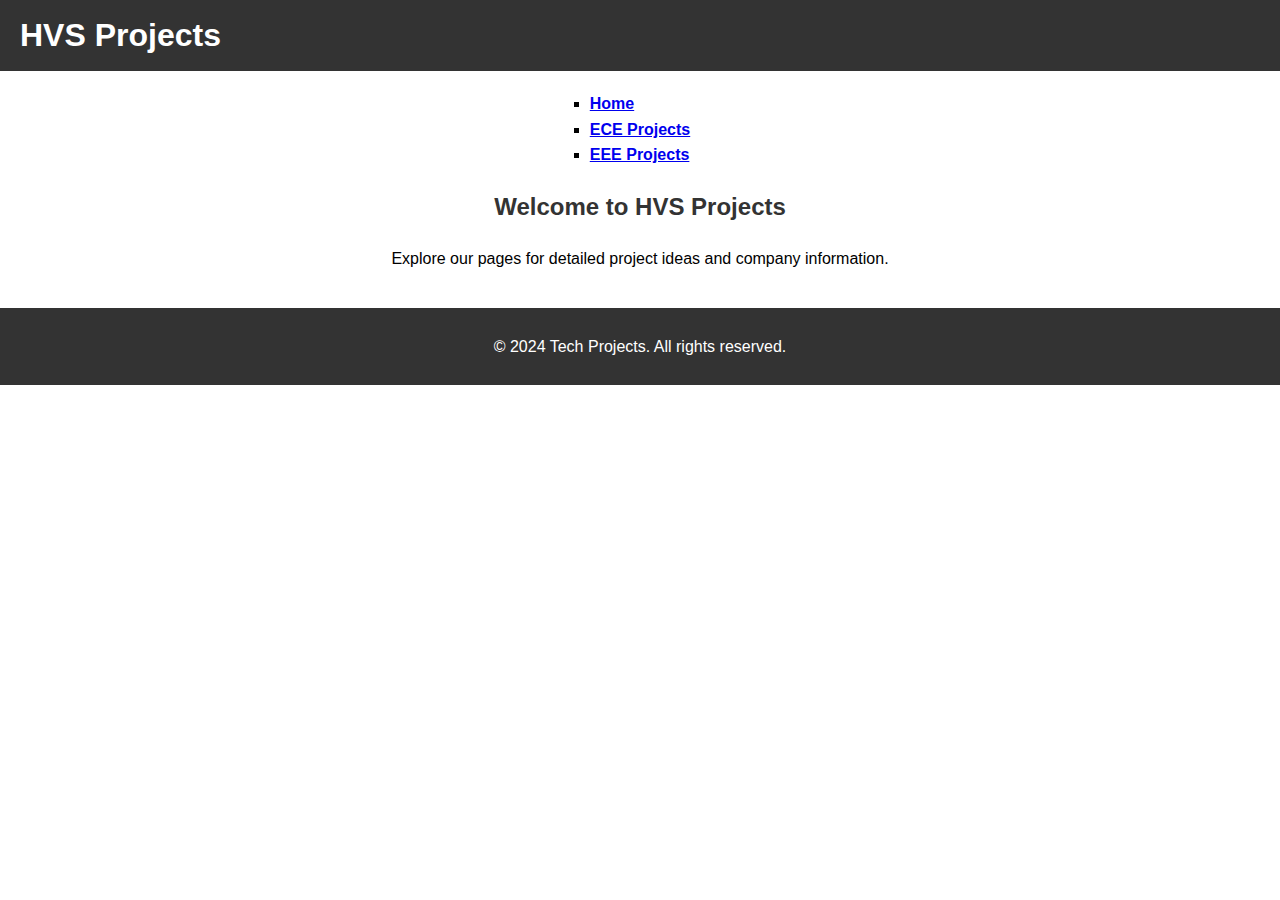
<file: index.html>
<!DOCTYPE html>
<html lang="en">
<head>
    <meta charset="UTF-8">
    <meta name="viewport" content="width=device-width, initial-scale=1.0">
    <title>Projects Page</title>
    <link rel="stylesheet" href="styles.css">
</head>
<body>
    <header>
        <div class="navbar">
            <h1>HVS Projects</h1>
        </div>
    </header>
    <main>
        <nav>
            <ul>
                <li><b><a href="home.html">Home</a></b></li>
                <li><b><a href="ece.html">ECE Projects</a></b></li>
                <li><b><a href="eee.html">EEE Projects</a></b></li>
            </ul>
        </nav>
        <h2>Welcome to HVS Projects</h2>
        <p>Explore our pages for detailed project ideas and company information.</p>
    </main>
    <footer>
        <p>&copy; 2024 Tech Projects. All rights reserved.</p>
    </footer>
</body>
</html>
</file>
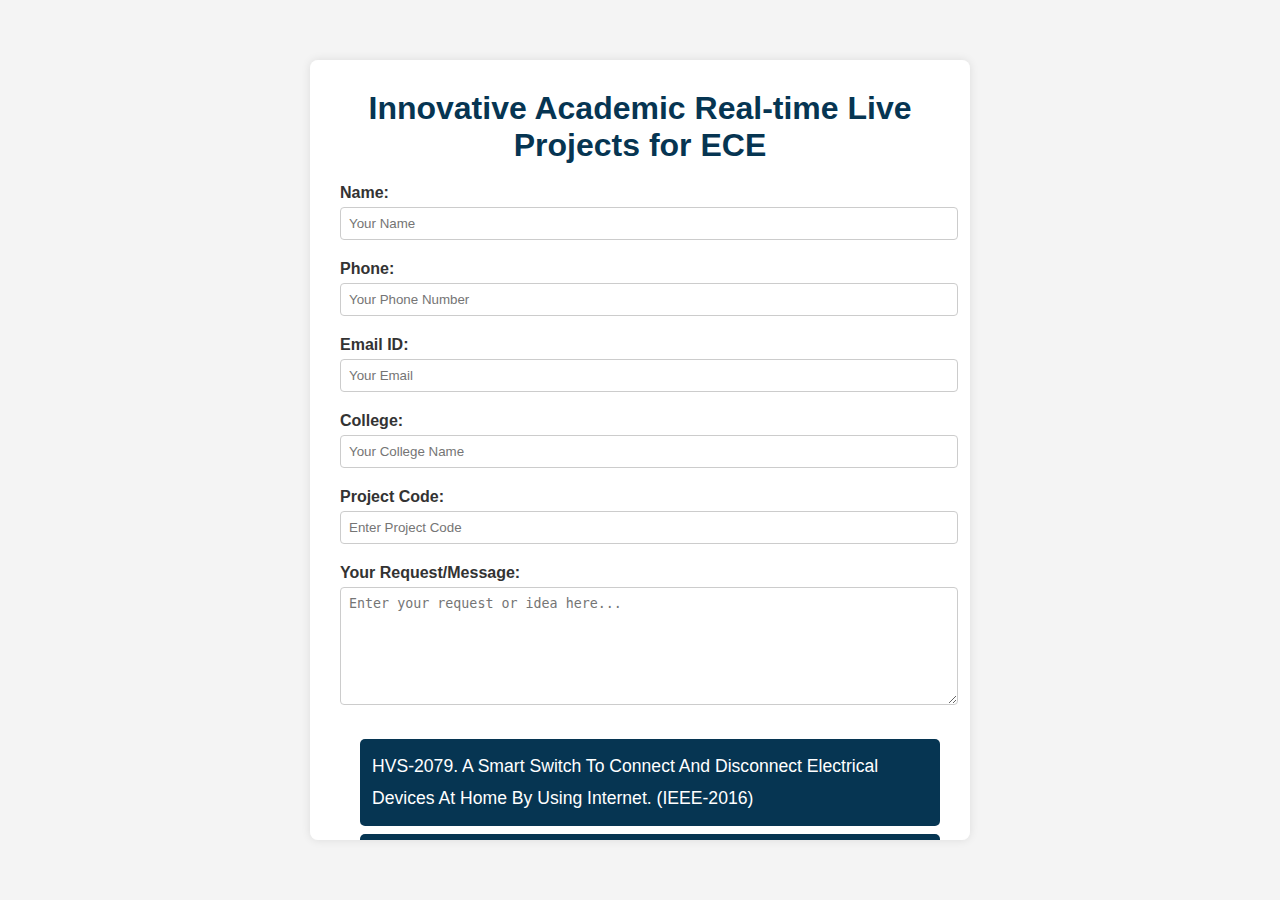
<file: ece.html>
<!DOCTYPE html>
<html lang="en">
<head>
  <meta charset="UTF-8">
  <meta name="viewport" content="width=device-width, initial-scale=1.0">
  <title>ECE Projects</title>
  <style>
    /* Basic resets and body styling */
    body, h1, ul, li, input, textarea {
      margin: 0;
      padding: 0;
    }

    body {
      font-family: Arial, sans-serif;
      background-color: #f4f4f4;
      color: #333;
      height: 100vh;
      display: flex;
      justify-content: center;
      align-items: center;
    }

    /* Project container styling */
    .project-container {
      text-align: center;
      background-color: white;
      padding: 30px;
      border-radius: 8px;
      box-shadow: 0 0 10px rgba(0, 0, 0, 0.1);
      width: 600px;
      max-height: 80vh;
      overflow-y: auto;
    }

    h1 {
      font-size: 2em;
      margin-bottom: 20px;
      color: #063552;
    }

    /* Form styling */
    .form-container {
      margin-bottom: 20px;
      text-align: left;
      font-size: 1em;
    }

    .form-container label {
      font-weight: bold;
      display: block;
      margin: 10px 0 5px;
    }

    .form-container input, .form-container textarea {
      width: 100%;
      padding: 8px;
      margin-bottom: 10px;
      border-radius: 4px;
      border: 1px solid #ccc;
    }

    .form-container textarea {
      height: 100px;
    }

    .projects-list {
      list-style-type: decimal;
      padding-left: 20px;
      text-align: left;
      font-size: 1.1em;
      line-height: 1.8em;
    }

    .project {
      background-color: #063552;
      color: white;
      margin: 8px 0;
      padding: 12px;
      border-radius: 5px;
    }

    .project a {
      color: white;
      text-decoration: none;
    }

    .project a:hover {
      text-decoration: underline;
    }
  </style>
</head>
<body>
  <div class="project-container">
    <h1>Innovative Academic Real-time Live Projects for ECE</h1>
    
    <!-- Form Section -->
    <div class="form-container">
      <label for="name">Name:</label>
      <input type="text" id="name" name="name" placeholder="Your Name">

      <label for="phone">Phone:</label>
      <input type="tel" id="phone" name="phone" placeholder="Your Phone Number">

      <label for="email">Email ID:</label>
      <input type="email" id="email" name="email" placeholder="Your Email">

      <label for="college">College:</label>
      <input type="text" id="college" name="college" placeholder="Your College Name">

      <label for="projectCode">Project Code:</label>
      <input type="text" id="projectCode" name="projectCode" placeholder="Enter Project Code">

      <label for="message">Your Request/Message:</label>
      <textarea id="message" name="message" placeholder="Enter your request or idea here..."></textarea>
    </div>

    <!-- Project List Section -->
    <ul class="projects-list">
      <li class="project">HVS-2079. <a href="#">A Smart Switch To Connect And Disconnect Electrical Devices At Home By Using Internet. (IEEE-2016)</a></li>
      <li class="project">HVS-2057. <a href="#">Smart Electricity Meter Data Intelligence For Future Energy Systems A Survey. (IEEE-2016)</a></li>
      <li class="project">HVS-2175. <a href="#">Embedded Linux based Smart security system using IOT and Raspberry Pi processor</a></li>
      <li class="project">HVS-1982. <a href="#">A Handheld Inertial Pedestrian Navigation System With Accurate Step Modes and Device Poses Recognition. (IEEE-2015)</a></li>
      <li class="project">HVS-1945. <a href="#">Unique Id Based Automatic Car Parking System and Time Based Billing with CC Camera Image Capture Technique Along With SMS Feedback</a></li>
      <li class="project">HVS-2141. <a href="#">ARM 11 Based Location Positioning System</a></li>
      <li class="project">HVS-1839. <a href="#">Railway Track Pedestrian Crossing between Platforms (Movable and flexible railway platform)</a></li>
      <li class="project">HVS-2145. <a href="#">Automatic Fatality Prevention and Emergency Aid System</a></li>
      <li class="project">HVS-2174. <a href="#">Embedded Linux Based Remote Meter Reading Using IOT</a></li>
      <li class="project">HVS-2076. <a href="#">IOT Based Smart Healthcare Kit. (IEEE-2016)</a></li>
      <li class="project">HVS-2043. <a href="#">Autonomous Gas Detection and Mapping with Unmanned Aerial Vehicles. (IEEE-2016)</a></li>
      <li class="project">HVS-2073. <a href="#">Self-Configuration And Smart Binding Control On IOT Applications. (IEEE-2016)</a></li>
      <li class="project">HVS-2123. <a href="#">A Tele-medicine System for Measuring Heart Rate, Blood pressure, And Drug Level Detection</a></li>
      <li class="project">HVS-2066. <a href="#">Point-N-Press: An Intelligent Universal Remote Control System For Home Appliances. (IEEE-2016)</a></li>
      <li class="project">HVS-2080. <a href="#">A Conceptual Framework For IOT-Based Healthcare System Using Cloud Computing. (IEEE-2016)</a></li>
      <li class="project">HVS-2082. <a href="#">Coexistence Of Zigbee-Based WBAN And Wi-Fi For Health Telemonitoring Systems. (IEEE-2016)</a></li>
      <li class="project">HVS-2087. <a href="#">Real-Time Patient Health Monitoring And Alarming Using Wireless Sensor- Network. (IEEE-2016)</a></li>
      <li class="project">HVS-1931. <a href="#">Human Health Monitoring And Voice Based Alerting System At Abnormal Condition Using Wireless FM Radio Signals</a></li>
      <li class="project">HVS-2075. <a href="#">Low-Power Wearable ECG Monitoring System For Multiple-Patient Remote Monitoring. (IEEE-2016)</a></li>
      <li class="project">HVS-2086. <a href="#">The Design Of Building Fire Monitoring System Based On Zigbee-Wifi Networks. (IEEE-2016)</a></li>
      <li class="project">HVS-2081. <a href="#">A Smart Helmet For Air Quality And Hazardous Event Detection For The Mining Industry. (IEEE-2016)</a></li>
      <li class="project">HVS-2077. <a href="#">Effective Ways To Use Internet Of Things In The Field Of Medical And Smart Health Care. (IEEE-2016)</a></li>
      <li class="project">HVS-2048. <a href="#">Enhanced Fingerprinting And Trajectory Prediction For IOT Localization In Smart Buildings. (IEEE-2016)</a></li>
      <h4><b>Contact Info</b></h4>
      <li class="project"> Email:<a href="#"> hvsinbox@gmail.com</li>
        <li class="project">Ph : <a href="#"> +91 9603140482 </li>
    </ul>
  </div>
</body>
</html>
</file>
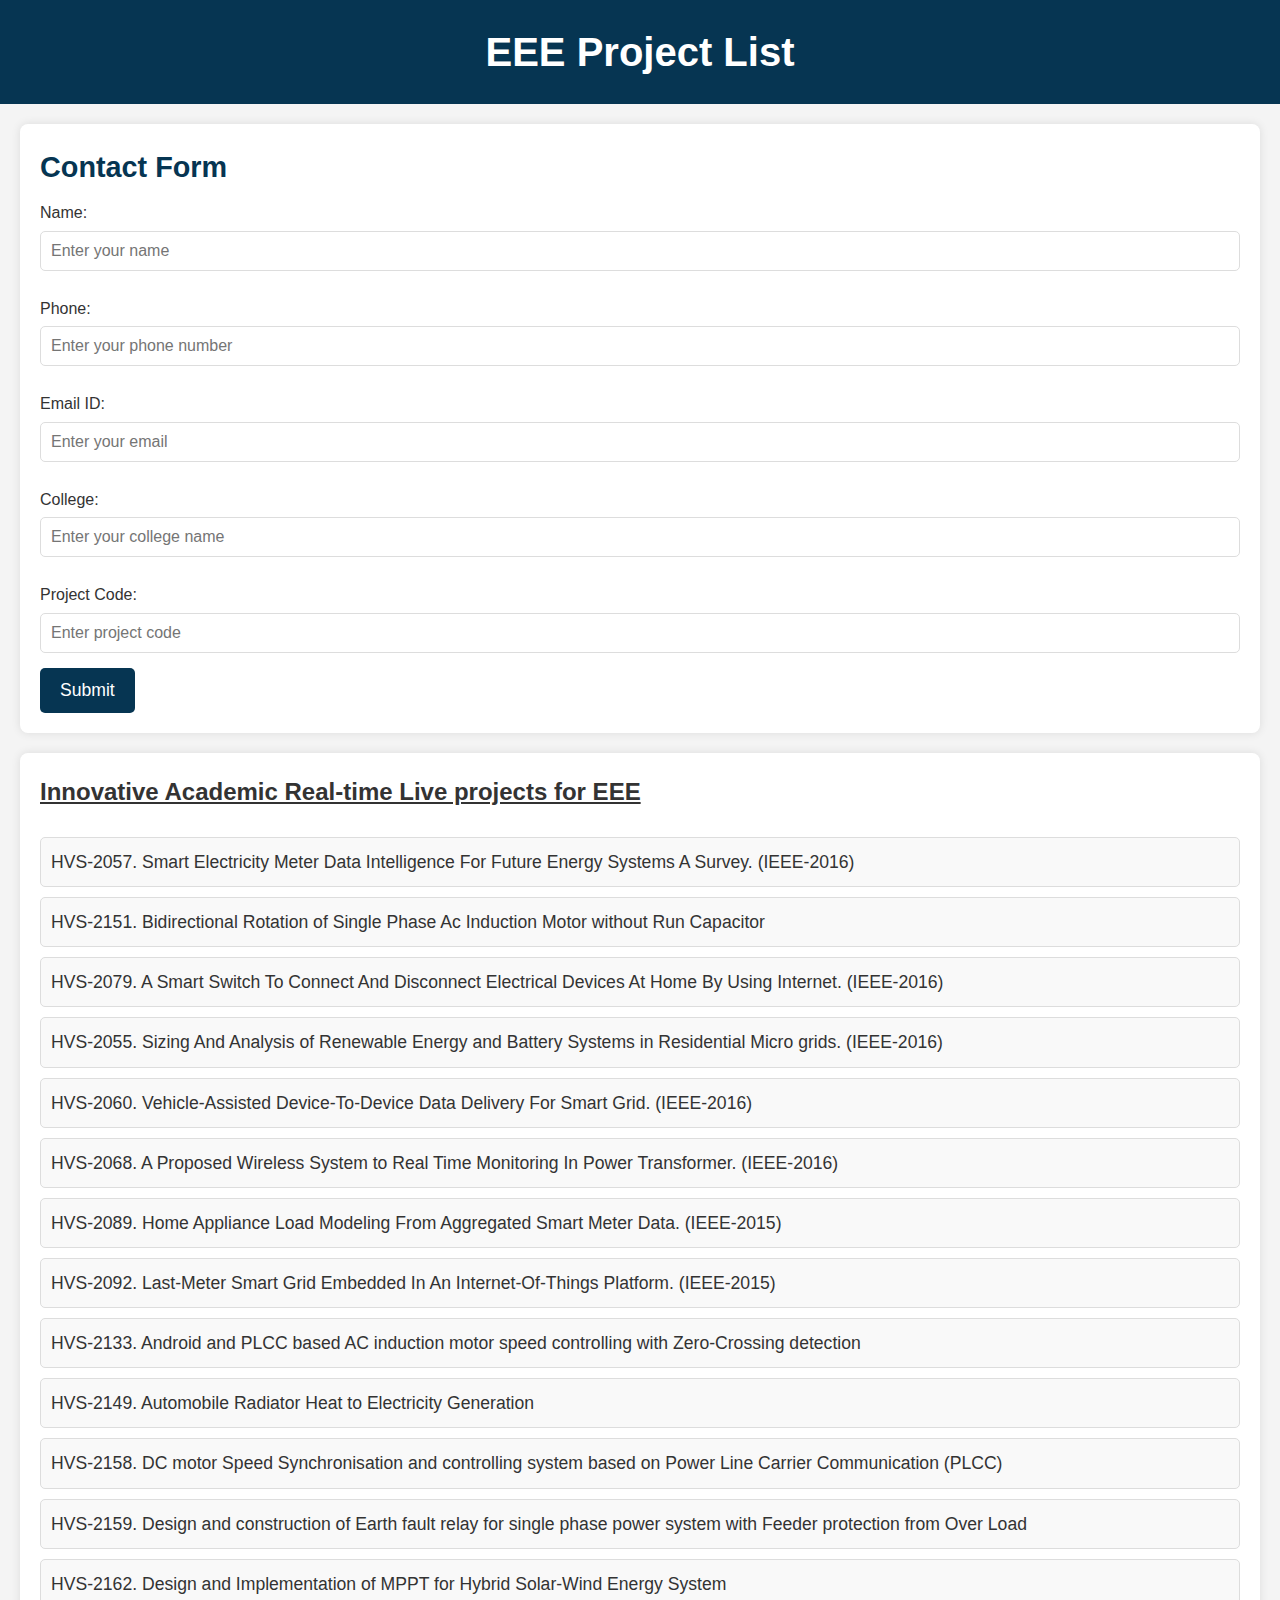
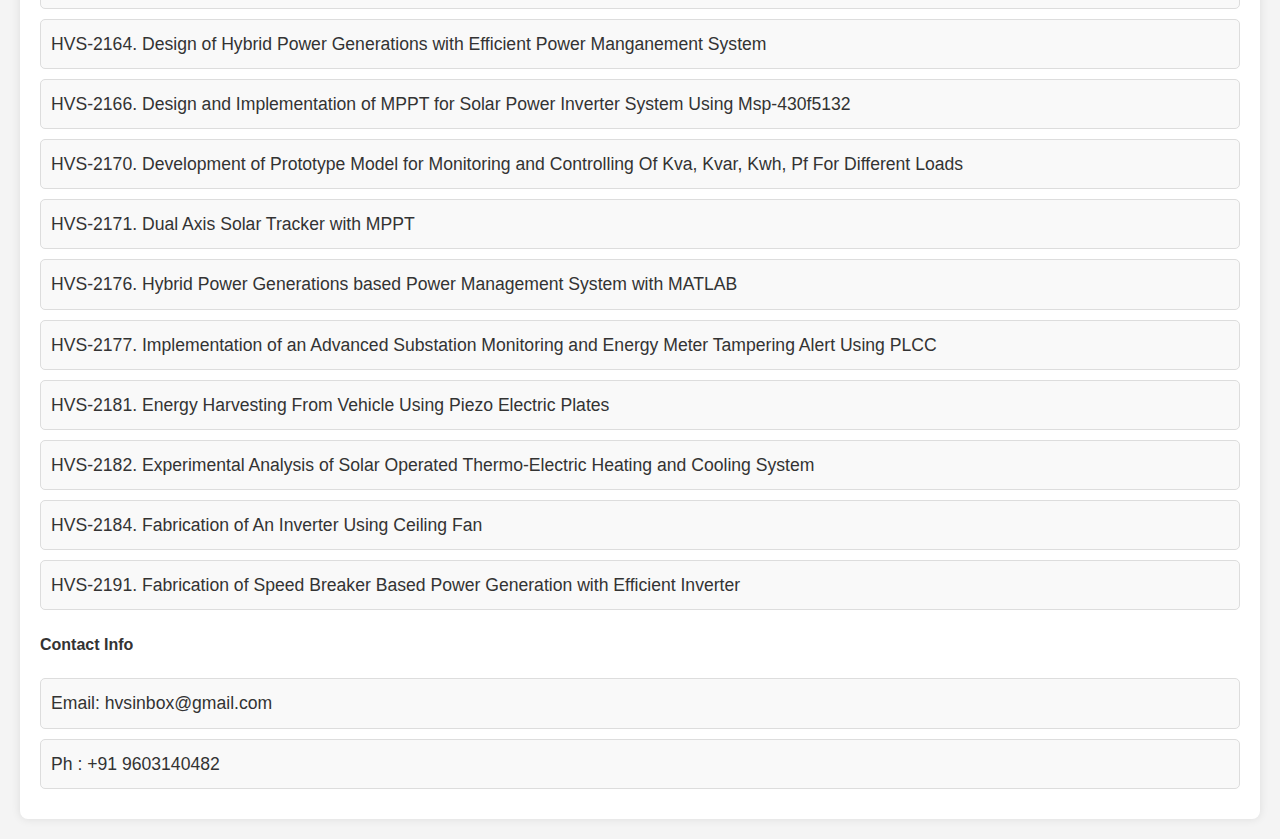
<file: eee.html>
<!DOCTYPE html>
<html lang="en">
<head>
  <meta charset="UTF-8">
  <meta name="viewport" content="width=device-width, initial-scale=1.0">
  <title>EEE Projects</title>
  <style>
    /* Resetting default margin and padding */
    body, h1, h2, ul, li, form, input, button {
      margin: 0;
      padding: 0;
      box-sizing: border-box;
    }

    /* Body styling */
    body {
      font-family: Arial, sans-serif;
      background-color: #f4f4f4;
      color: #333;
      line-height: 1.6;
    }

    /* Header styling */
    header {
      background-color: #063552;
      color: white;
      padding: 20px;
      text-align: center;
    }

    header h1 {
      margin: 0;
      font-size: 2.5em;
    }

    /* Styling the form section */
    .form-section {
      background-color: white;
      margin: 20px;
      padding: 20px;
      border-radius: 8px;
      box-shadow: 0 0 10px rgba(0, 0, 0, 0.1);
    }

    .form-section h2 {
      font-size: 1.8em;
      margin-bottom: 10px;
      color: #063552;
    }

    .form-section label {
      display: block;
      margin: 10px 0 5px;
      font-size: 1em;
    }

    .form-section input {
      width: 100%;
      padding: 10px;
      margin-bottom: 15px;
      border: 1px solid #ddd;
      border-radius: 5px;
      font-size: 1em;
    }

    .form-section button {
      background-color: #063552;
      color: white;
      border: none;
      padding: 12px 20px;
      font-size: 1.1em;
      border-radius: 5px;
      cursor: pointer;
    }

    .form-section button:hover {
      background-color: #4CAF50;
    }

    /* Styling the project list */
    .project-list {
      margin: 20px;
      padding: 20px;
      background-color: white;
      border-radius: 8px;
      box-shadow: 0 0 10px rgba(0, 0, 0, 0.1);
    }

    .project-list ul {
      list-style: none;
      padding-left: 0;
    }

    .project-list li {
      padding: 10px;
      margin-bottom: 10px;
      background-color: #f9f9f9;
      border: 1px solid #ddd;
      border-radius: 5px;
      font-size: 1.1em;
    }

    .project-list li:hover {
      background-color: #e8e8e8;
      cursor: pointer;
    }

    /* Footer styling */
    footer {
      background-color: #063e3e;
      color: white;
      text-align: center;
      padding: 10px;
      position: fixed;
      width: 100%;
      bottom: 0;
    }
  </style>
</head>
<body>
  <header>
    <h1>EEE Project List</h1>
  </header>

  <section class="form-section">
    <h2>Contact Form</h2>
    <form action="#" method="post">
        <label for="name">Name:</label>
        <input type="text" id="name" name="name" placeholder="Enter your name" required>
        
        <label for="phone">Phone:</label>
        <input type="tel" id="phone" name="phone" placeholder="Enter your phone number" required>
        
        <label for="email">Email ID:</label>
        <input type="email" id="email" name="email" placeholder="Enter your email" required>
        
        <label for="college">College:</label>
        <input type="text" id="college" name="college" placeholder="Enter your college name" required>
        
        <label for="project-code">Project Code:</label>
        <input type="text" id="project-code" name="project-code" placeholder="Enter project code" required>
        
        <button type="submit">Submit</button>
    </form>
  </section>

  <div class="project-list">
    <h2><b><u> Innovative Academic Real-time Live projects for EEE</u></b></h2><br>
    <ul>
      <li>HVS-2057. Smart Electricity Meter Data Intelligence For Future Energy Systems A Survey. (IEEE-2016)</li>
      <li>HVS-2151. Bidirectional Rotation of Single Phase Ac Induction Motor without Run Capacitor</li>
      <li>HVS-2079. A Smart Switch To Connect And Disconnect Electrical Devices At Home By Using Internet. (IEEE-2016)</li>
      <li>HVS-2055. Sizing And Analysis of Renewable Energy and Battery Systems in Residential Micro grids. (IEEE-2016)</li>
      <li>HVS-2060. Vehicle-Assisted Device-To-Device Data Delivery For Smart Grid. (IEEE-2016)</li>
      <li>HVS-2068. A Proposed Wireless System to Real Time Monitoring In Power Transformer. (IEEE-2016)</li>
      <li>HVS-2089. Home Appliance Load Modeling From Aggregated Smart Meter Data. (IEEE-2015)</li>
      <li>HVS-2092. Last-Meter Smart Grid Embedded In An Internet-Of-Things Platform. (IEEE-2015)</li>
      <li>HVS-2133. Android and PLCC based AC induction motor speed controlling with Zero-Crossing detection</li>
      <li>HVS-2149. Automobile Radiator Heat to Electricity Generation</li>
      <li>HVS-2158. DC motor Speed Synchronisation and controlling system based on Power Line Carrier Communication (PLCC)</li>
      <li>HVS-2159. Design and construction of Earth fault relay for single phase power system with Feeder protection from Over Load</li>
      <li>HVS-2162. Design and Implementation of MPPT for Hybrid Solar-Wind Energy System</li>
      <li>HVS-2164. Design of Hybrid Power Generations with Efficient Power Manganement System</li>
      <li>HVS-2166. Design and Implementation of MPPT for Solar Power Inverter System Using Msp-430f5132</li>
      <li>HVS-2170. Development of Prototype Model for Monitoring and Controlling Of Kva, Kvar, Kwh, Pf For Different Loads</li>
      <li>HVS-2171. Dual Axis Solar Tracker with MPPT</li>
      <li>HVS-2176. Hybrid Power Generations based Power Management System with MATLAB</li>
      <li>HVS-2177. Implementation of an Advanced Substation Monitoring and Energy Meter Tampering Alert Using PLCC</li>
      <li>HVS-2181. Energy Harvesting From Vehicle Using Piezo Electric Plates</li>
      <li>HVS-2182. Experimental Analysis of Solar Operated Thermo-Electric Heating and Cooling System</li>
      <li>HVS-2184. Fabrication of An Inverter Using Ceiling Fan</li>
      <li>HVS-2191. Fabrication of Speed Breaker Based Power Generation with Efficient Inverter</li>
      <h4><b>Contact Info</b></h4>
      <li>Email: hvsinbox@gmail.com</li>
      <li>Ph : +91 9603140482 </li>
    </ul>
</div>
</body>  
</html>
</file>
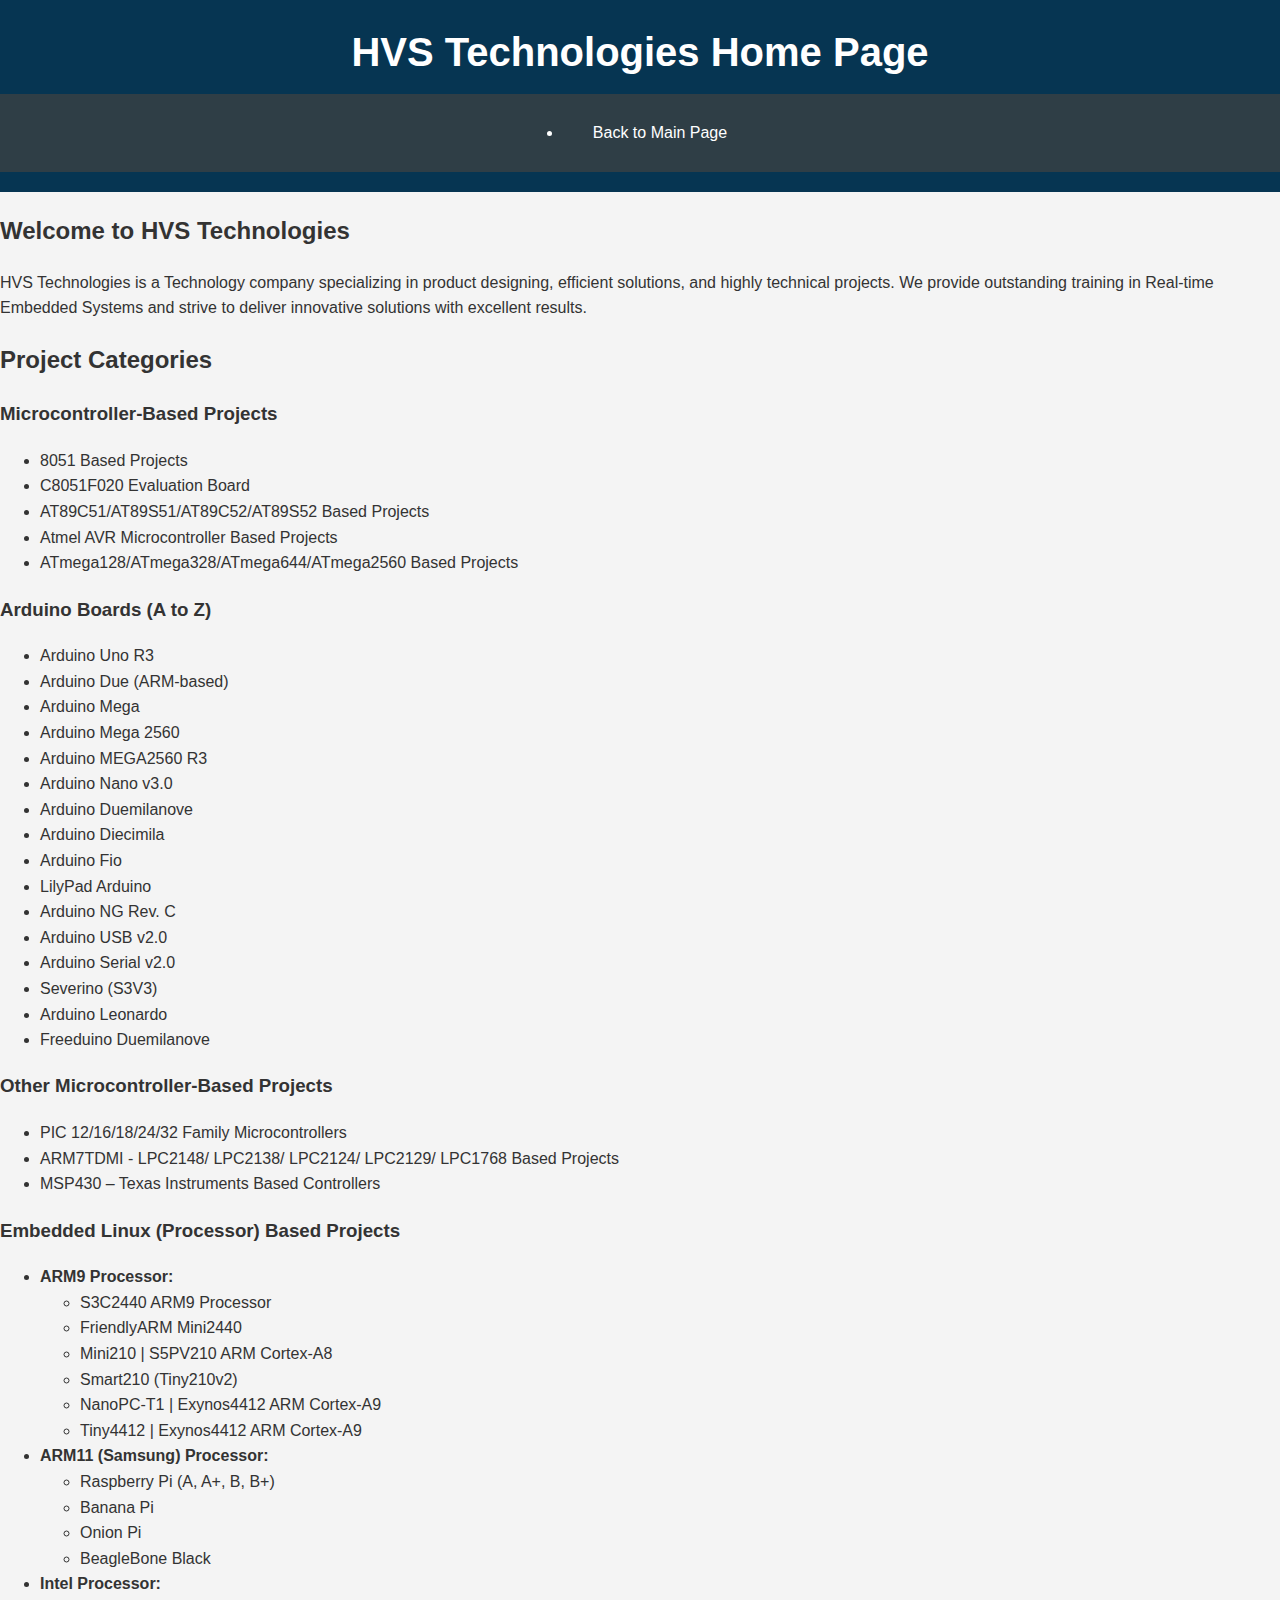
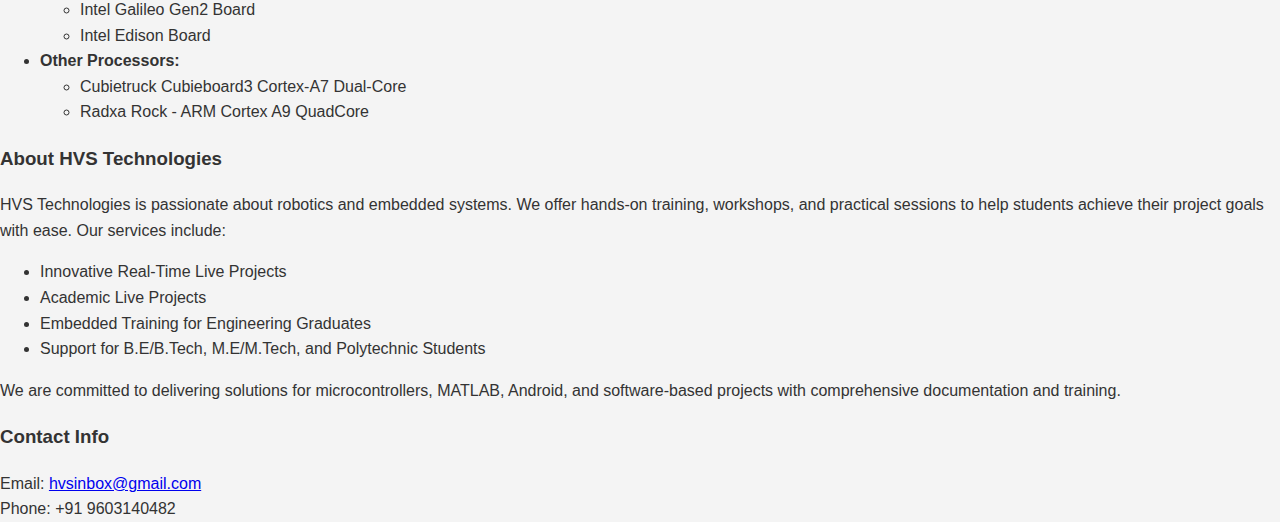
<file: home.html>
<!DOCTYPE html>
<html lang="en">
<head>
    <meta charset="UTF-8">
    <meta name="viewport" content="width=device-width, initial-scale=1.0">
    <title>Home - HVS Technologies</title>
    <style>
        /* Global resets */
        body, h1, p, a {
          margin: 0;
          padding: 0;
          font-family: Arial, sans-serif;
        }
    
        /* Body styling */
        body {
          background-color: #f4f4f4;
          color: #333;
          line-height: 1.6;
        }
    
        /* Header styles */
        header {
          background-color: #063552;
          color: white;
          padding: 20px 0;
          text-align: center;
        }
    
        header h1 {
          font-size: 2.5em;
          margin-bottom: 10px;
        }
    
        /* Navigation styles */
        nav {
          display: flex;
          justify-content: center;
          background-color: #2f3e46;
          padding: 10px;
        }
    
        nav a {
          color: white;
          text-decoration: none;
          padding: 12px 20px;
          margin: 0 10px;
          border-radius: 4px;
          transition: background-color 0.3s;
        }
    
        nav a:hover {
          background-color: #063552;
        }
    
        /* Main content styling */
        .content {
          padding: 40px 20px;
          text-align: center;
        }
    
        .content h2 {
          font-size: 2em;
          color: #063552;
          margin-bottom: 20px;
        }
    
        .content p {
          font-size: 1.2em;
          color: #666;
          margin-bottom: 30px;
        }
    
        /* Call-to-action button */
        .cta-button {
          padding: 15px 30px;
          background-color: #063552;
          color: white;
          font-size: 1.1em;
          border: none;
          border-radius: 5px;
          cursor: pointer;
          transition: background-color 0.3s;
        }
    
        .cta-button:hover {
          background-color: #2f3e46;
        }
    
        /* Footer styles */
        footer {
          background-color: #2f3e46;
          color: white;
          text-align: center;
          padding: 15px;
          position: absolute;
          width: 100%;
          bottom: 0;
        }
    
        /* Responsive design for smaller screens */
        @media screen and (max-width: 768px) {
          .content h2 {
            font-size: 1.8em;
          }
    
          .cta-button {
            font-size: 1em;
            padding: 12px 25px;
          }
    
          nav {
            flex-direction: column;
          }
    
          nav a {
            margin: 5px 0;
          }
        }
      </style>
</head>
<body>
    <header>
        <div class="navbar">
            <h1>HVS Technologies Home Page</h1>
            <nav>
                <ul>
                    <li><a href="index.html">Back to Main Page</a></li>
                </ul>
            </nav>
        </div>
    </header>
    <main>
        <section class="company-intro">
            <h2>Welcome to HVS Technologies</h2>
            <p>
                HVS Technologies is a Technology company specializing in product designing, efficient solutions, and highly technical projects. We provide outstanding training in Real-time Embedded Systems and strive to deliver innovative solutions with excellent results.
            </p>
        </section>

        <section class="project-categories">
            <h2>Project Categories</h2>

            <h3>Microcontroller-Based Projects</h3>
            <ul>
                <li>8051 Based Projects</li>
                <li>C8051F020 Evaluation Board</li>
                <li>AT89C51/AT89S51/AT89C52/AT89S52 Based Projects</li>
                <li>Atmel AVR Microcontroller Based Projects</li>
                <li>ATmega128/ATmega328/ATmega644/ATmega2560 Based Projects</li>
            </ul>

            <h3>Arduino Boards (A to Z)</h3>
            <ul>
                <li>Arduino Uno R3</li>
                <li>Arduino Due (ARM-based)</li>
                <li>Arduino Mega</li>
                <li>Arduino Mega 2560</li>
                <li>Arduino MEGA2560 R3</li>
                <li>Arduino Nano v3.0</li>
                <li>Arduino Duemilanove</li>
                <li>Arduino Diecimila</li>
                <li>Arduino Fio</li>
                <li>LilyPad Arduino</li>
                <li>Arduino NG Rev. C</li>
                <li>Arduino USB v2.0</li>
                <li>Arduino Serial v2.0</li>
                <li>Severino (S3V3)</li>
                <li>Arduino Leonardo</li>
                <li>Freeduino Duemilanove</li>
            </ul>

            <h3>Other Microcontroller-Based Projects</h3>
            <ul>
                <li>PIC 12/16/18/24/32 Family Microcontrollers</li>
                <li>ARM7TDMI - LPC2148/ LPC2138/ LPC2124/ LPC2129/ LPC1768 Based Projects</li>
                <li>MSP430 – Texas Instruments Based Controllers</li>
            </ul>

            <h3>Embedded Linux (Processor) Based Projects</h3>
            <ul>
                <li>
                    <strong>ARM9 Processor:</strong>
                    <ul>
                        <li>S3C2440 ARM9 Processor</li>
                        <li>FriendlyARM Mini2440</li>
                        <li>Mini210 | S5PV210 ARM Cortex-A8</li>
                        <li>Smart210 (Tiny210v2)</li>
                        <li>NanoPC-T1 | Exynos4412 ARM Cortex-A9</li>
                        <li>Tiny4412 | Exynos4412 ARM Cortex-A9</li>
                    </ul>
                </li>
                <li>
                    <strong>ARM11 (Samsung) Processor:</strong>
                    <ul>
                        <li>Raspberry Pi (A, A+, B, B+)</li>
                        <li>Banana Pi</li>
                        <li>Onion Pi</li>
                        <li>BeagleBone Black</li>
                    </ul>
                </li>
                <li>
                    <strong>Intel Processor:</strong>
                    <ul>
                        <li>Intel Galileo Gen2 Board</li>
                        <li>Intel Edison Board</li>
                    </ul>
                </li>
                <li>
                    <strong>Other Processors:</strong>
                    <ul>
                        <li>Cubietruck Cubieboard3 Cortex-A7 Dual-Core</li>
                        <li>Radxa Rock - ARM Cortex A9 QuadCore</li>
                    </ul>
                </li>
            </ul>
        </section>

        <section class="company-details">
            <h3>About HVS Technologies</h3>
            <p>
                HVS Technologies is passionate about robotics and embedded systems. We offer hands-on training, workshops, and practical sessions to help students achieve their project goals with ease. Our services include:
            </p>
            <ul>
                <li>Innovative Real-Time Live Projects</li>
                <li>Academic Live Projects</li>
                <li>Embedded Training for Engineering Graduates</li>
                <li>Support for B.E/B.Tech, M.E/M.Tech, and Polytechnic Students</li>
            </ul>
            <p>
                We are committed to delivering solutions for microcontrollers, MATLAB, Android, and software-based projects with comprehensive documentation and training.
            </p>
        </section>

        <section class="contact-info">
            <h3>Contact Info</h3>
            <p>Email: <a href="mailto:hvsinbox@gmail.com">hvsinbox@gmail.com</a></p>
            <p>Phone: +91 9603140482</p>
        </section>
    </main>
</body>
</html>
</file>
<file: styles.css>
/* General Reset */
body {
    margin: 0;
    font-family: Arial, sans-serif;
    line-height: 1.6;
}

/* Navbar */
.navbar {
    display: flex;
    justify-content: space-between;
    align-items: center;
    background-color: #333;
    color: white;
    padding: 10px 20px;
}

.navbar h1 {
    margin: 0;
}

.navbar nav ul {
    list-style: none;
    padding: 0;
    margin: 0;
    display: flex;
}

.navbar nav ul li {
    margin-left: 20px;
}

.navbar nav ul li a {
    color: white;
    text-decoration: none;
    padding: 5px 10px;
    border: 2px solid transparent;
    transition: 0.3s;
}

.navbar nav ul li a:hover {
    border-bottom: 2px solid yellow;
}

/* Main Content */
main {
    padding: 20px;
    text-align: center;
}

h2 {
    color: #333;
}

ul {
    list-style: square;
    text-align: left;
    margin: 0 auto;
    display: inline-block;
    padding: 0;
}

/* Footer */
footer {
    text-align: center;
    background-color: #333;
    color: white;
    padding: 10px 0;
    position: relative;
    bottom: 0;
    width: 100%;
}
</file>
